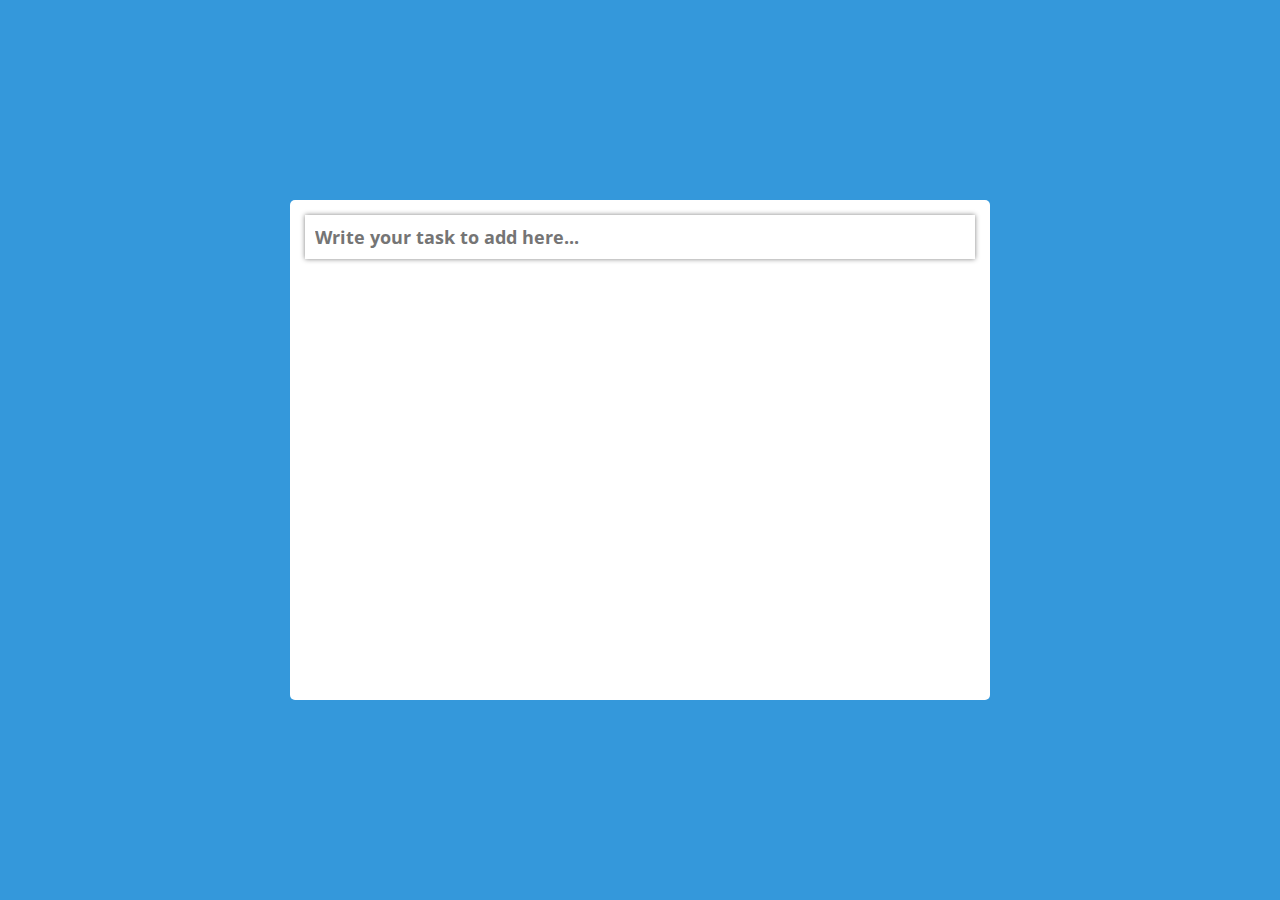
<file: index.html>
<!DOCTYPE html>
<html lang="en">
<head>
    <meta charset="UTF-8">
    <meta http-equiv="X-UA-Compatible" content="IE=edge">
    <meta name="viewport" content="width=device-width, initial-scale=1.0">
    <title>TODO APP</title>
    <link rel="stylesheet" href="style.css">
    <link rel="stylesheet" href="https://cdnjs.cloudflare.com/ajax/libs/font-awesome/6.3.0/css/all.min.css">
</head>
<body>
    <main>
        <div class="box">
        <input type="text" id="item" placeholder="Write your task to add here...">
        <ul id="to-do-list">
           
        </ul>
        </div>
    </main>
    <script src="main.js"></script>
</body>
</html>
</file>
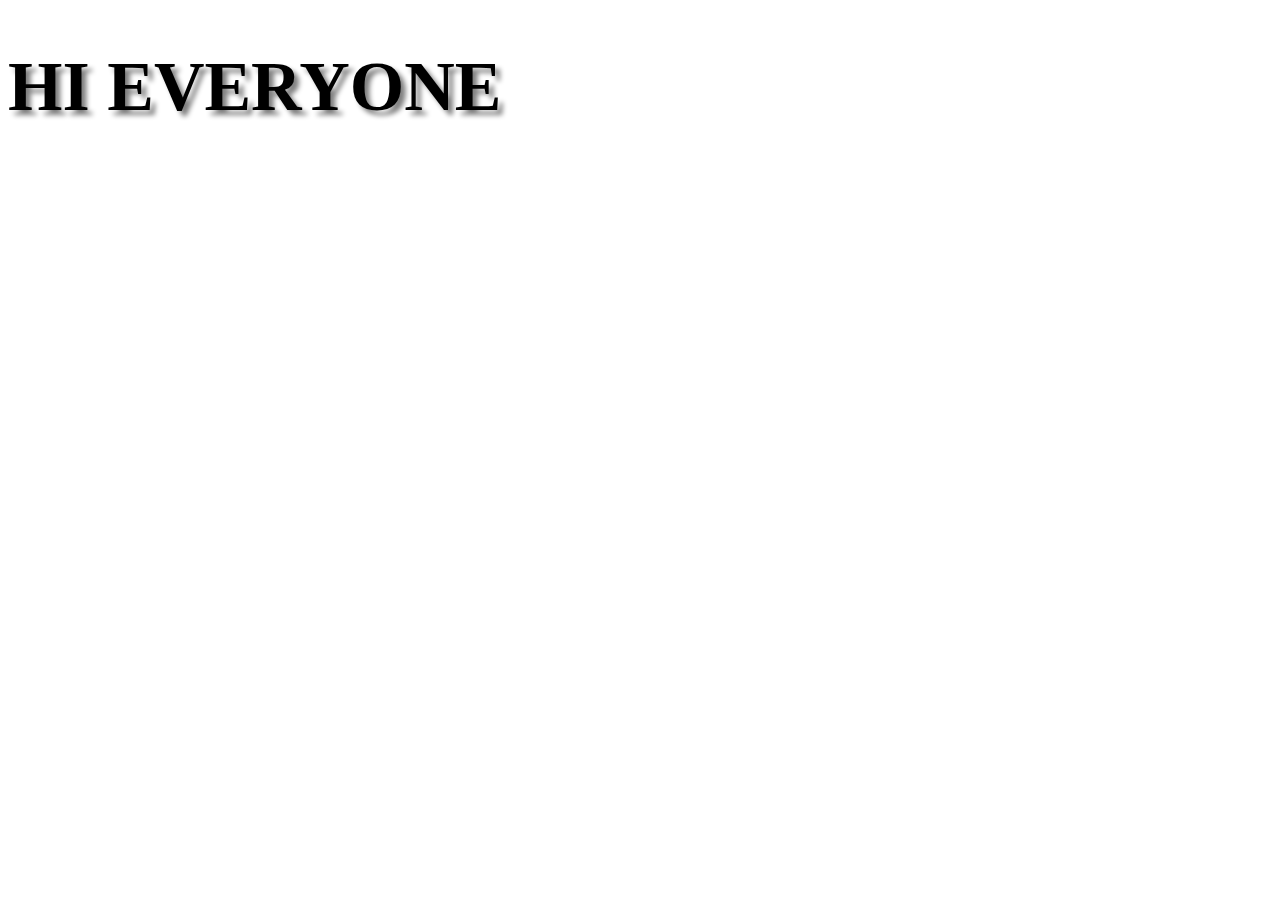
<file: test.html>
<!DOCTYPE html>
<html lang="en">
<head>
    <meta charset="UTF-8">
    <meta http-equiv="X-UA-Compatible" content="IE=edge">
    <meta name="viewport" content="width=device-width, initial-scale=1.0">
    <title>Text Styling

    </title>
</head>
<body>
    <h1 style="font-size: 70px;text-shadow: 5px 5px 5px grey;">HI EVERYONE

    </h1>
    
</body>
</html>
</file>
<file: style.css>
@import url('https://fonts.googleapis.com/css2?family=Open+Sans:wght@300&display=swap');
*{
    margin: 0;
    padding: 0;
    box-sizing: border-box;
    font-family: 'Open Sans',sans-serif;

}
main{
    width: 100%;
    min-height: 100vh;
    display: flex;
    align-items: center;
    justify-content: center;
    background-color: #3498db;
}
.box{
    width: 700px;
    min-height:500px ;
    border-radius: 5px;
    background-color: white;
    padding: 15px;
}
#item{
    width: 100%;
    border: 0;
    outline: 0;
    padding: 10px;
    font-size: 18px;
    font-weight: bold;
    display: block;
    box-shadow: 0px 0px 5px grey;
}
.to-do-list{
    margin-top: 20px;

}
.box ul li{
    list-style: none;
    width: 100%;
    position: relative;
    color: white;
    margin-top: 10px;
    padding: 10px;
    font-weight: bold;
    text-align: justify;
    /* padding-right: 10px; */
    background-color: #34495e;
}
#to-do-list i{
    position: absolute;
    top: 10px;
    user-select: none;
    right: 15px;
}
.done{
    text-decoration: line-through;
    text-decoration-color: #cdd2d7;
    text-decoration-thickness: 2px;
    color: black;
    font-weight: bold;
    background-color: #85888b !important;
}
</file>
